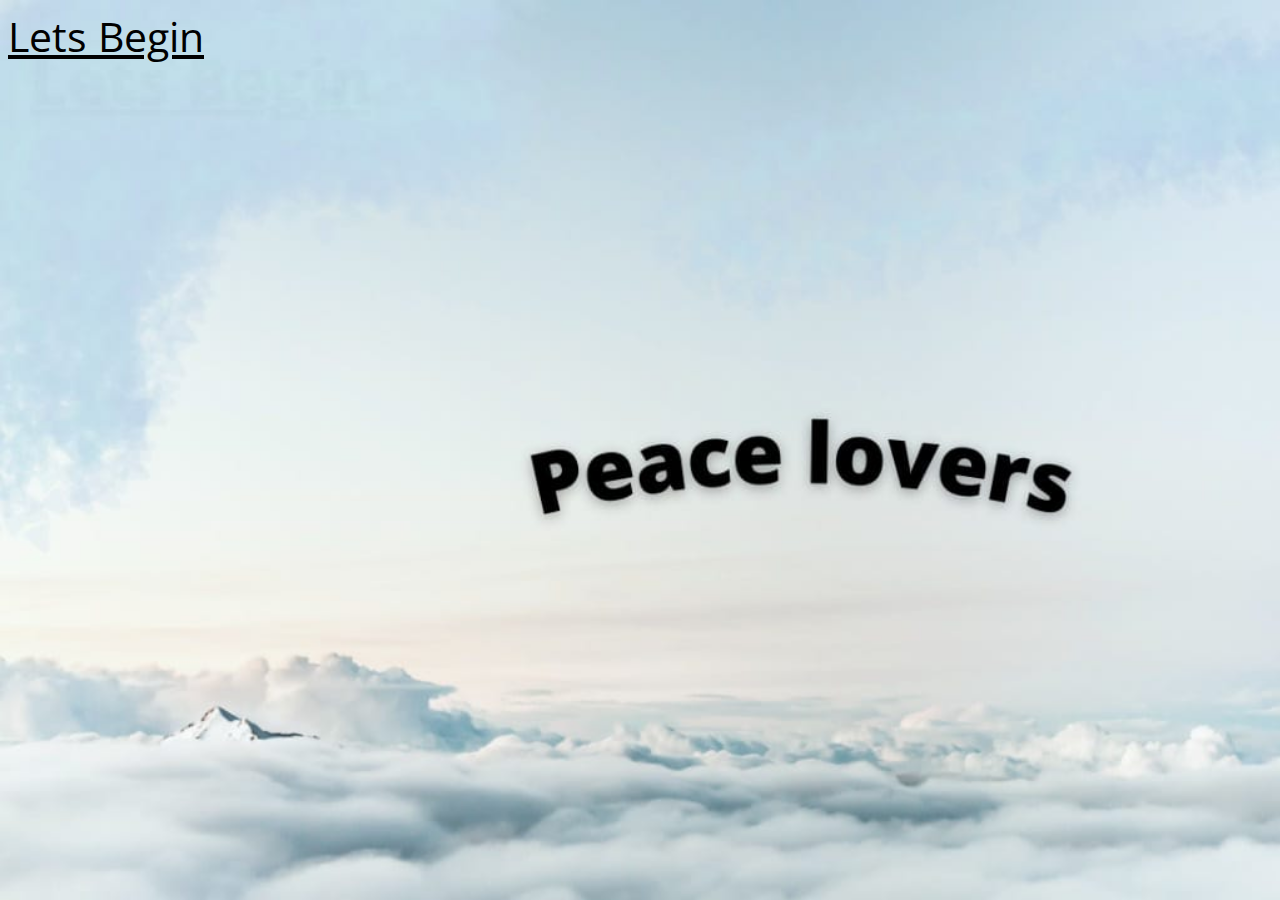
<file: azure/index.html>
<DOCTYPE HTML>
	<html>
		<head>
		    <link rel="preconnect" href="https://fonts.googleapis.com">
<link rel="preconnect" href="https://fonts.gstatic.com" crossorigin>
<link href="https://fonts.googleapis.com/css2?family=Open+Sans:wght@800&display=swap" rel="stylesheet">
			<style>
			    body {
  					background-image: url('index1.png');
  					background-repeat: no-repeat;
  					background-attachment: fixed;
  					background-size: cover;
					font-family: 'Open Sans', sans-serif;
				}
				a{
				font-size: 50px;
				
				color:black;
				font-size:41px;
				}
			</style>
			<title> Peace Lovers</title>
		</head>
		<body>
		    <a href="https://www.canva.com/design/DAE4C28I4Tk/O5qNFpzL_okERZRPFoxfKQ/view?website#1" target=
			="_blank">Lets Begin</a>
		</body>
	</html>
</file>
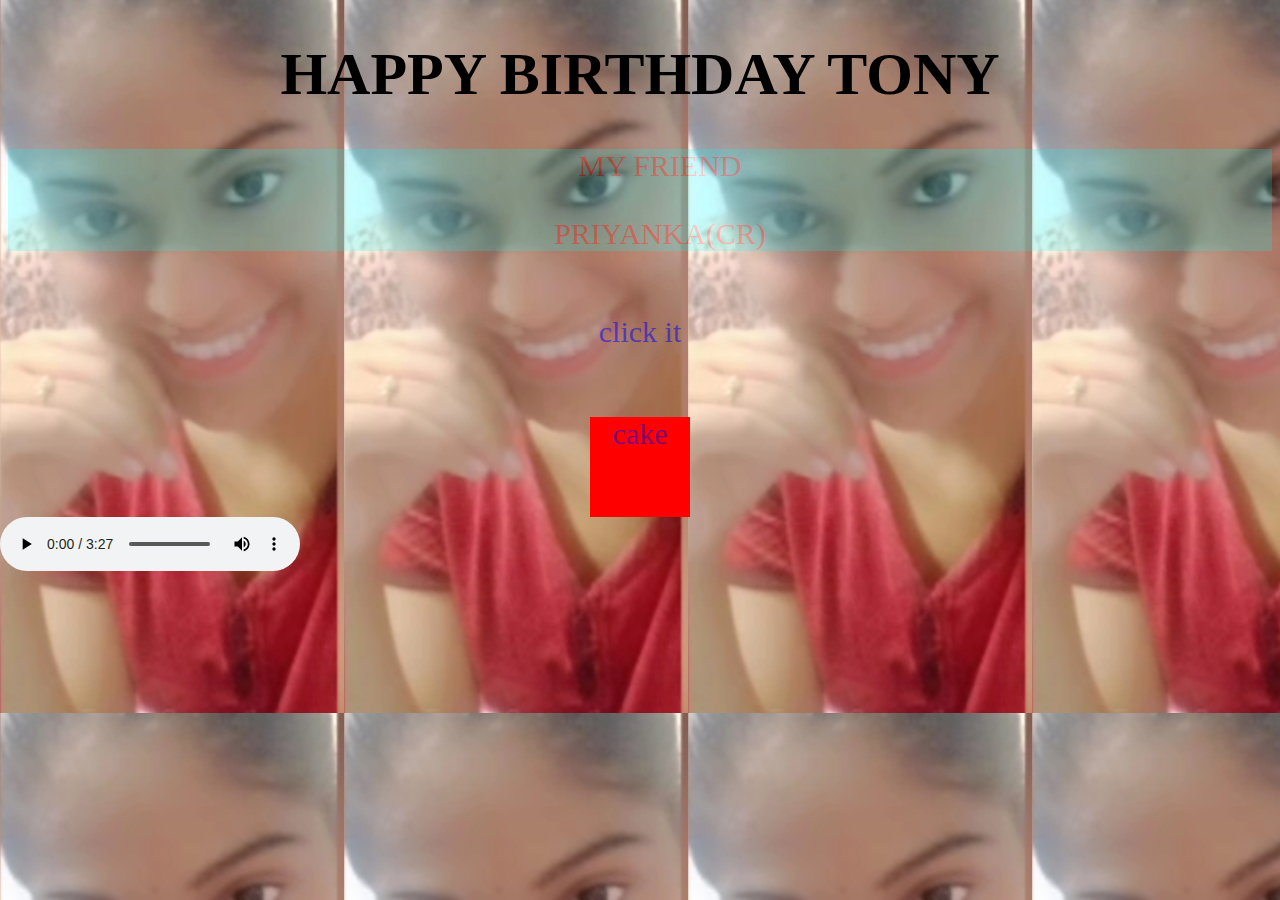
<file: bday/index.html>
<!DOCTYPE html>
<html lang="en">
<head>
    <meta charset="UTF-8">
    <meta http-equiv="X-UA-Compatible" content="IE=edge">
    <meta name="viewport" content="width=device-width, initial-scale=1.0">
    <title>Document</title>
    <link rel="stylesheet" href="bdaymain.css">
</head>
<body>
    <h1><strong>HAPPY BIRTHDAY <span id="name"><abbr title="MADAM">TONY</span></strong></h1>
    <div class="box">
    <ul>
        <li>MY FRIEND</li>
        <br>
        <li>PRIYANKA(CR)</li>
    </ul>
    </div>
    <br>
    <div id="col">
        <a href="Bday1.html" alt="link"  target="_blank">click it</a>
    </div>
    <br>
    <br>
    <center><div id="cake"style="color: black;">
        <a href="https://4.bp.blogspot.com/-FqwnHT991H4/XGCIsqdAbxI/AAAAAAAARR0/1ePkGqIwirswqsYkMx1zQpa9KQ3tRN52QCLcBGAs/s1600/happy-birthday-tony.gif" target="_blank">cake</a>
    </div></center>
    <div id="music">
    <audio autoplay controls>
        <source src="bdaysong.m4a" type="audio/mpeg">
        <p>If you can read this, your browser does not support the audio element.</p>
      </audio>
    </div>
</body>
</html>
</file>
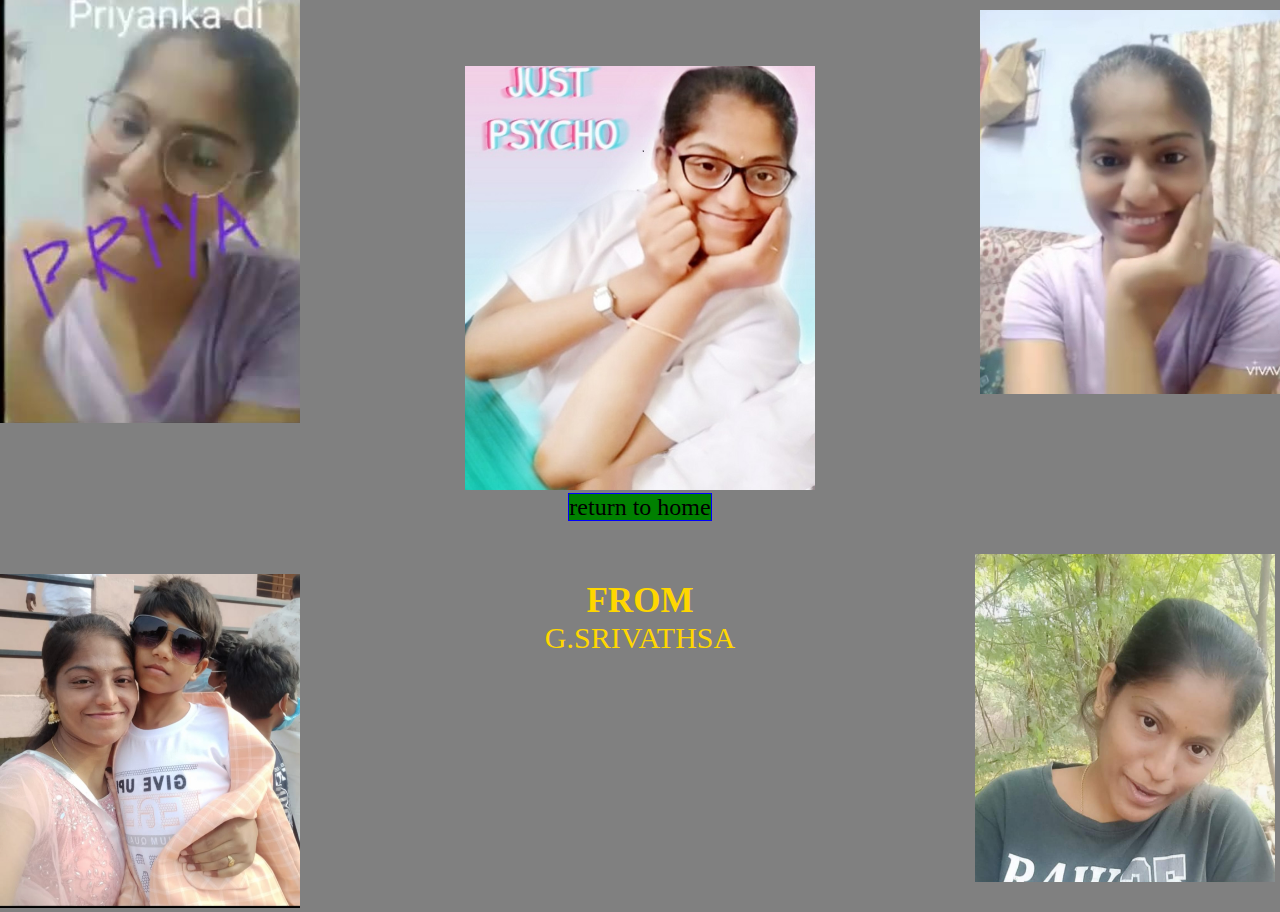
<file: bday/Bday1.html>
<!DOCTYPE html>
<html lang="en">
<head>
    <meta charset="UTF-8">
    <meta http-equiv="X-UA-Compatible" content="IE=edge">
    <meta name="viewport" content="width=device-width, initial-scale=1.0">
    <link rel = "stylesheet" href="bdaystyle.css">
    <title>Your Special</title>
</head>
<body>
    <div id="container">
        <p id="p1"><img id="imp" src="images/img5.jpg" width="300px"></p>
        <p id="p2"><img id="imp" src="images/img1.jpg" width="300px"></p>
        <p id="p3"><img id="imp" src="images/img2.jpg" width="300px"></p>
        <p id="p4"><img id="imp" src="images/img3.jpg" width="300px"></p>
    <div id="main">
        <center><img id="imp" src="images/imgcenter.jpg" width="350px">
    </div>
    <div>
        <center><a href="index.html">return to home</a></center>
        <div id="author">
            <h3><strong><e>FROM</e></strong></h3>
            <ul>
                <li>G.SRIVATHSA</li>
            </ul>
        </div>
    </div>
    </div>

</body>
</html>
</file>
<file: bday/bdaymain.css>
body{
    background: url("images/main.jpg");
    text-align: center;
    font-size: 30px;
}
#cake {
    width: 100px;
    height: 100px;
    background-color: red;
    position: relative;
    animation-name: example;
    animation-duration: 4s;
  }
  
  @keyframes example {
    0%   {background-color:red; left:0px; top:0px;}
    25%  {background-color:yellow; left:200px; top:0px;}
    50%  {background-color:blue; left:200px; top:200px;}
    75%  {background-color:green; left:0px; top:200px;}
    100% {background-color:red; left:0px; top:0px;}
  }

h1:hover{
    background-color: black;
    opacity: 0.4;
    color: gold;

}
span:hover{
    font-size: 2em;
}
.box{
    background-color: aqua;
    text-decoration: none;
    color:red;
    opacity: 0.2;
    text-transform: capitalize;
}
ul{
    list-style-type: none;
}
div ul:hover{
    opacity: 0.2;
}
#col:hover{
    background-color: aqua;
    height: 60px;
    opacity: 0.2;
}
a{
    text-decoration: none;
    opacity: 0.5;
}
a:hover{
    color:blue;
}
abbr{
    text-decoration:none;
}
#music{
    position:absolute;
    left:0px;
}
</file>
<file: bday/bdaystyle.css>
* {
    box-sizing: border-box;
    margin: 0;
    padding: 0;
}
a:link, a:visited {
  text-decoration: none;
  background-color: green;
  border: 1px solid blue;
  color: black;
  width: 200px;
  text-align: center;
  margin-bottom: 1px;
  font-size: 24px;
}

a:hover, a:active {
  background-color: red;
  color: purple;
  font-size: 24px;
}
body{
  background-color: gray;
}

p {
    width: 50px;
    height: 50px;
    margin-bottom: 16px;
  }
h1 {
    margin-bottom: 16px;
  }

  div#container {
    top: 60px;
  }
#main{
    text-align: center;
    opacity: 1;
    z-index: 1;

    display: block;
  }
#p1 {
    position: absolute;
    top: 10px;
    right: 250px;

}
#p2 {
    top: 0px;
    left: 120px;

}
#p3 {
    position: absolute;
    bottom: 280px;
    right: 255px;
}
#p4 {
  position: absolute;
  bottom: 260px;
  left: 0px;
}

#p5{
    margin-bottom:50px;
    opacity: 1;
    z-index: 1;
    position:absolute;
   text-align: center;
    position: absolute;
    top: 0px;
    left:550px;
}
#author{
  color: gold;
  font-size: 30px;
  text-align: center;
  margin-top: 60px;
}
</file>
